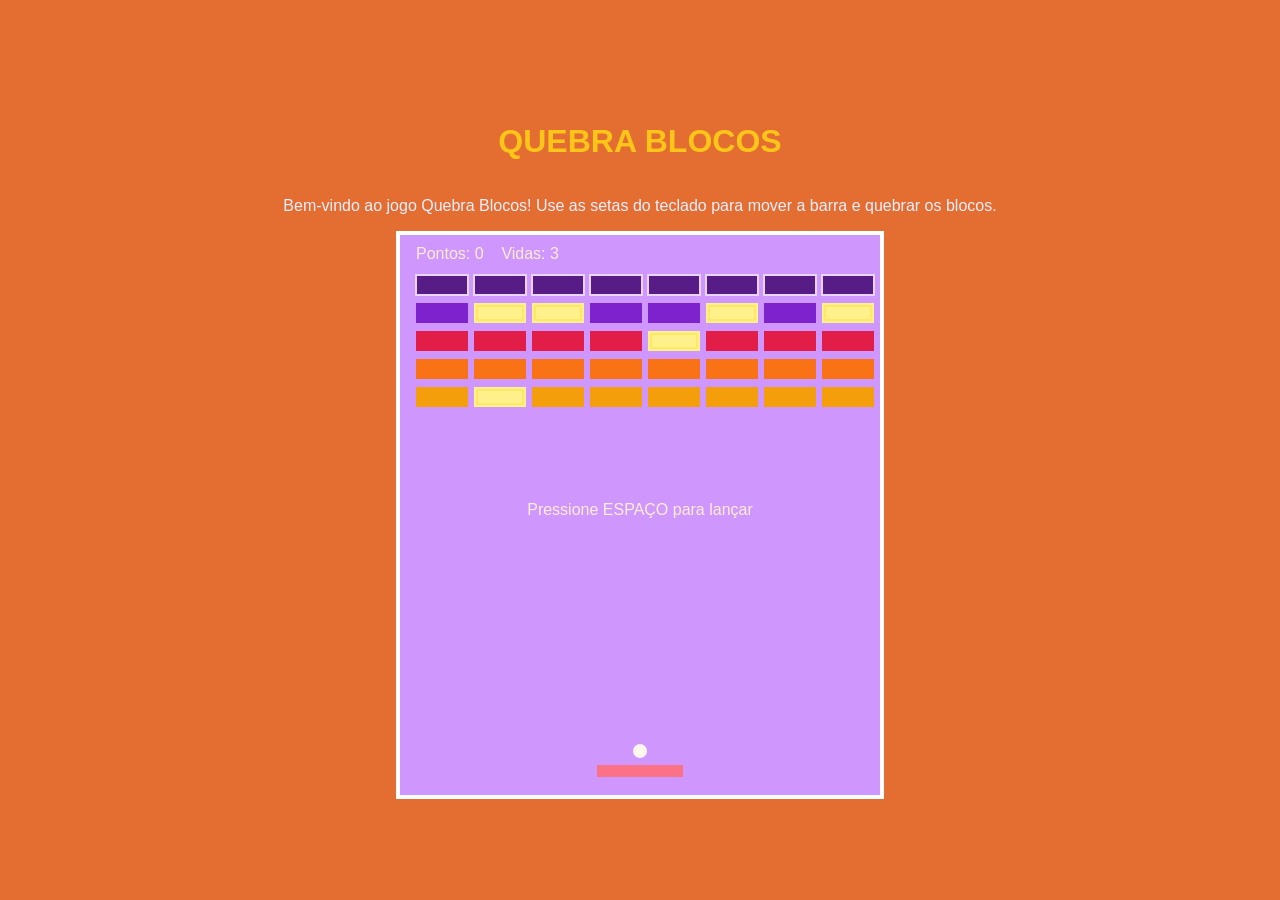
<file: Blocos/index.html>
<!DOCTYPE html>
<html lang="pt-BR">
<head>
    <meta charset="UTF-8">
    <meta name="viewport" content="width=device-width, initial-scale=1.0">
    <title>Blocos</title>
    <link rel="stylesheet" href="style.css">
</head>
<body>
    <h1>QUEBRA BLOCOS</h1>
    <p>Bem-vindo ao jogo Quebra Blocos! Use as setas do teclado para mover a barra e quebrar os blocos.</p>
    <canvas id="blocos" width="480" height="560"></canvas>
    <script src="script.js"></script>
</body>
</html>
</file>
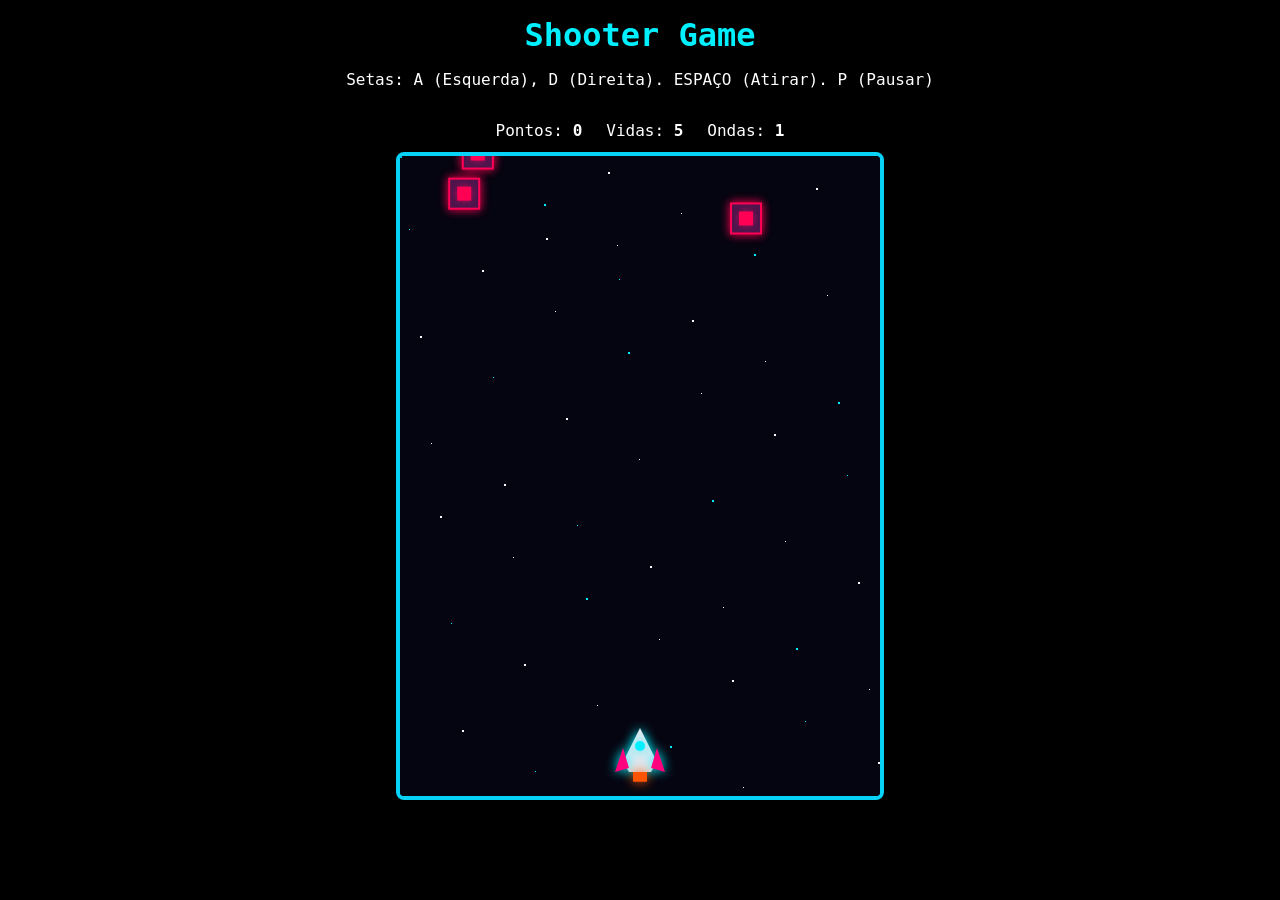
<file: Shooter/index.html>
<!DOCTYPE html>
<html lang="PT-br">
<head>
    <meta charset="UTF-8">
    <meta name="viewport" content="width=device-width, initial-scale=1.0">
    <title>Shooter Game</title>
    <link rel="stylesheet" href="style.css">
</head>
<body>
    <header>
        <h1>Shooter Game</h1>
        <p>Setas: A (Esquerda), D (Direita). ESPAÇO (Atirar). P (Pausar)</p>
    </header>
    <div class="hud">
            <span>Pontos: <strong id="pontos">0</strong></span>
            <span>Vidas: <strong id="vidas">3</strong></span>
            <span>Ondas: <strong id="ondas">1</strong></span>
    </div>
    <canvas id="gameCanvas" width="480" height="640"></canvas>
    <script src="script.js"></script>
</body>
</html>
</file>
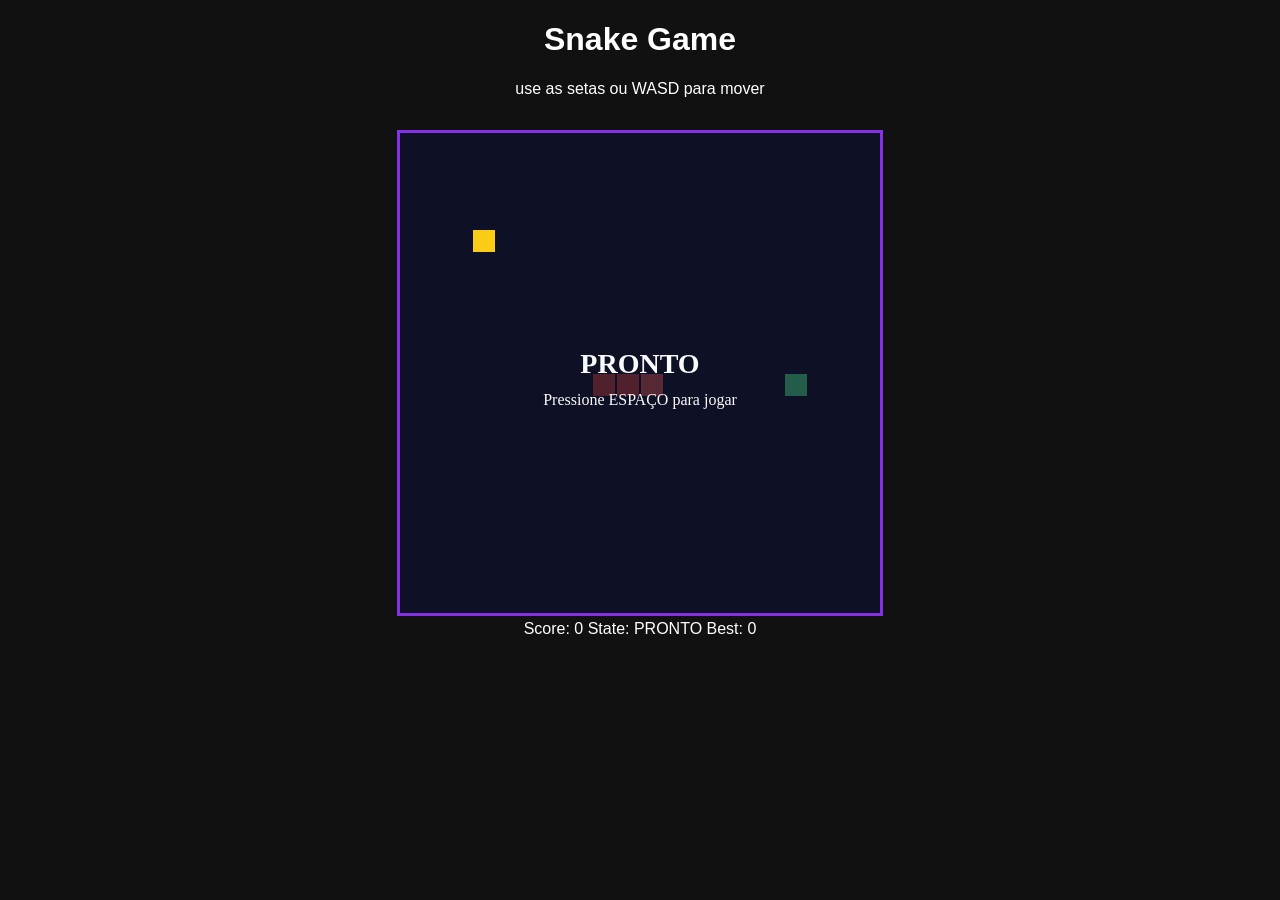
<file: SnakeGame/index.html>
<!DOCTYPE html>
<html lang="pt-BR">
<head>
    <meta charset="UTF-8">
    <meta name="viewport" content="width=device-width, initial-scale=1.0">
    <title>Snake Game</title>
    <link rel="stylesheet" href="style.css">
</head>
<body>
    <h1>Snake Game</h1>
    <p>use as setas ou WASD para mover</p>
    <canvas id="game" width="480" height="480"></canvas>
    <div>
        <span>Score: <span id="score">0</span></span>
        <span>State: <span id="state">PRONTO</span></span>
        <span>Best: <span id="best">0</span></span>
    </div>
    <script src="script.js"></script>
</body>
</html>
</file>
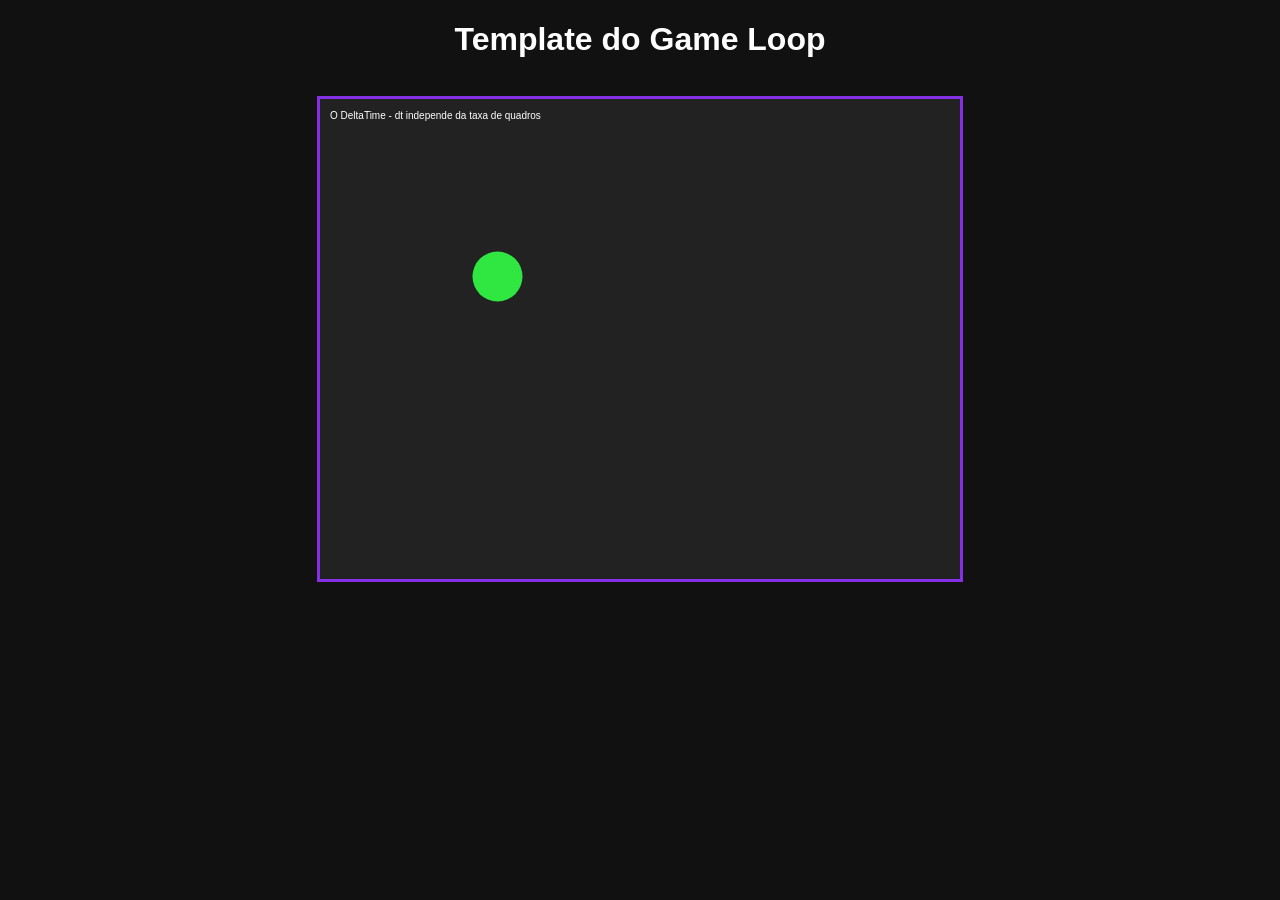
<file: gameloop-base.html>
<!DOCTYPE html>
<html lang="pt-BR">
<head>
    <meta charset="UTF-8">
    <meta name="viewport" content="width=device-width, initial-scale=1.0">
    <title>Game-Loop Template</title>
    <link rel="stylesheet" href="style.css">
</head>
<body>
    <h1>Template do Game Loop</h1>
    <canvas id="game" width="640" height="480"></canvas>
    <script src="script.js"></script>
</body>
</html>
</file>
<file: Blocos/style.css>
body {
    margin: 0;
    font-family: 'Segoe UI', Tahoma, Geneva, Verdana, sans-serif;
    display: flex;
    flex-direction: column;
    justify-content: center;
    align-items: center;
    height: 100vh;
    background-color: #e46d31;
    color: rgb(248, 240, 255);
}

h1 {
    color: #FFC518;
}

canvas {
    border: 4px solid #fff;
    background-color: #cf96fd;
}
</file>
<file: Shooter/style.css>
*{
    box-sizing: border-box;
}

body{
    margin: 0;
    display: flex;
    flex-direction: column;
    align-items: center;
    font-family: JetBrains Mono, monospace;
    background-color: #000000;
    color: #ffffff;
}

header{
    text-align: center;
    padding: 16px 12px 8px;
}
h1{
    margin: 0;
    color: #00f0ff;
}
.hud{
    display: flex;
    gap: 24px;
    margin: 8px 0 12px;
}

canvas{
    border: 4px solid #06d3f7;
    background-color: #060732;
    border-radius: 8px;
}
</file>
<file: SnakeGame/style.css>
body{
    margin: 0;
    background-color: #111;
    color: #fff;
    font-family: Arial, Helvetica, sans-serif;
    text-align: center;
}
 
canvas{
    background-color: #222;
    border: 3px solid #8530e7;
    margin-top: 16px;
}
</file>
<file: style.css>
body{
    margin: 0;
    background-color: #111;
    color: #fff;
    font-family: Arial, Helvetica, sans-serif;
    text-align: center;
}

canvas{
    background-color: #222;
    border: 3px solid #8530e7;
    margin-top: 16px;
}
</file>
